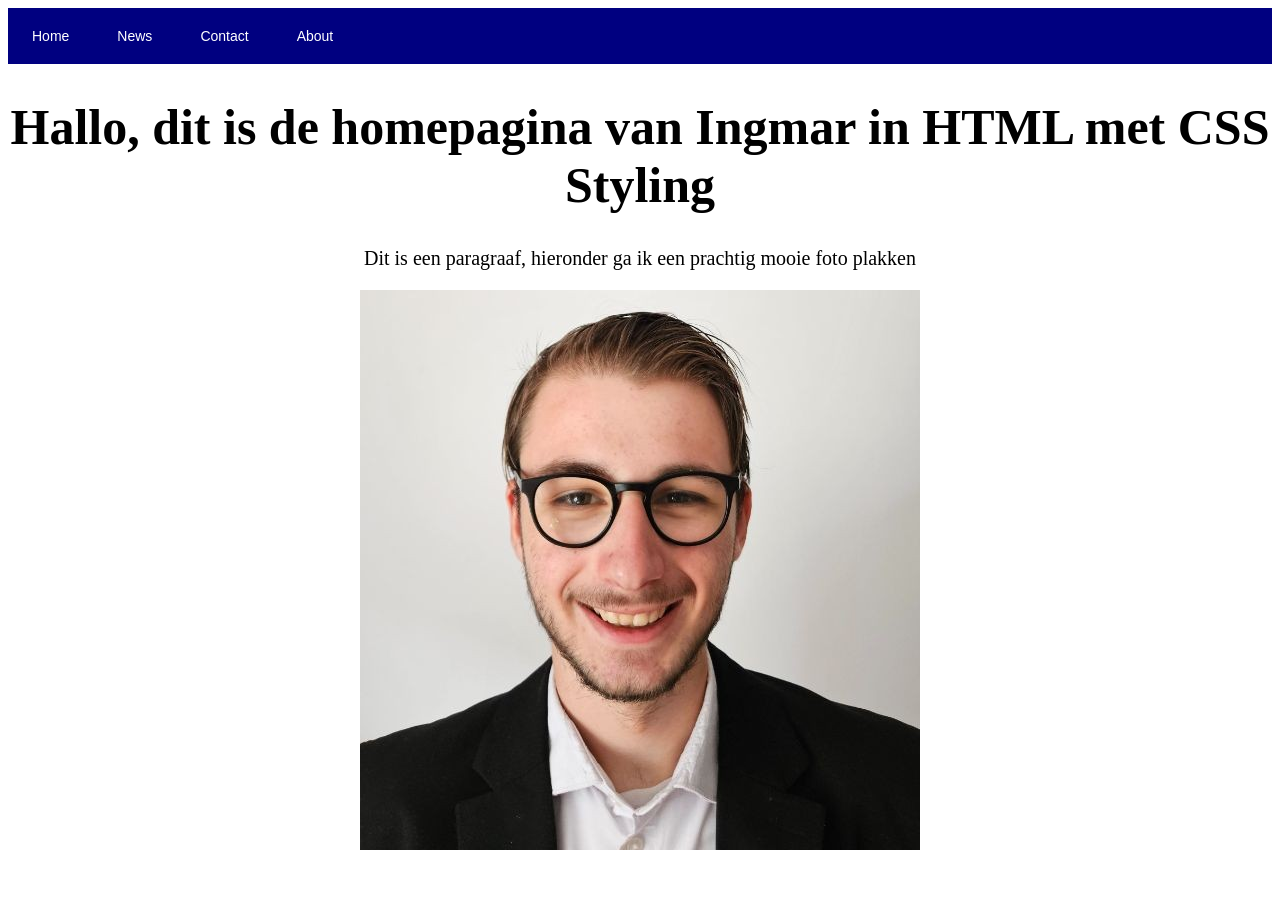
<file: Opdrachten/Frontend/templates/index.html>
<!DOCTYPE html>
<html>
<link rel="stylesheet" type="text/css" href="../static/styling.css">
<head>
    <title>Ingmar's Homepagina</title>
</head>
<ul>
  <li><a href="/">Home</a></li>
  <li><a href="news">News</a></li>
  <li><a href="contact">Contact</a></li>
  <li><a href="about">About</a></li>
</ul>

<h1> Hallo, dit is de homepagina van Ingmar in HTML met CSS Styling</h1>

<p> Dit is een paragraaf, hieronder ga ik een prachtig mooie foto plakken </p>

<img src="../static/media/Testing.jpg" alt="Prachtige foto" />
</html>
</file>
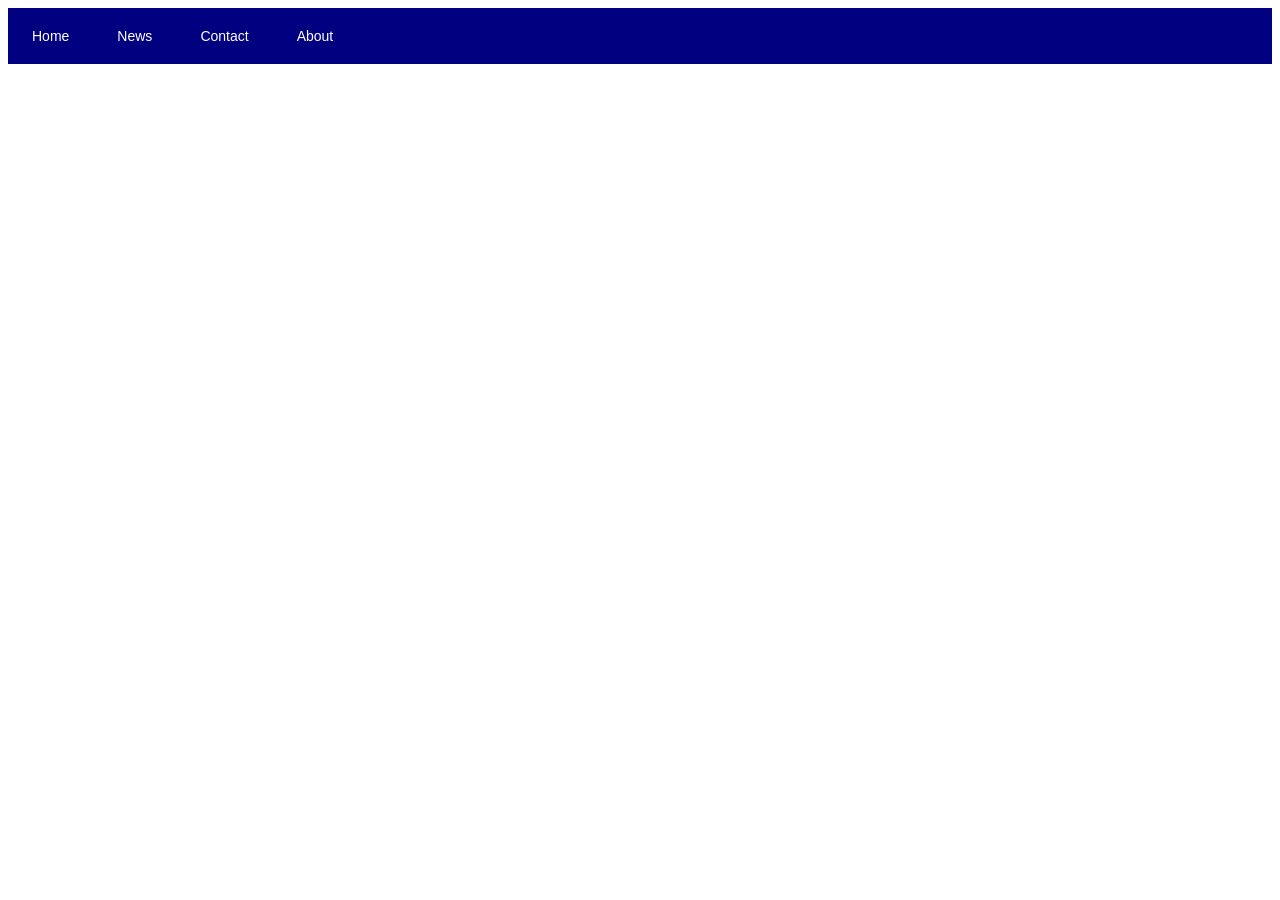
<file: Opdrachten/Frontend/templates/contact.html>
<!DOCTYPE html>
<html>
<link rel="stylesheet" type="text/css" href="../static/styling.css">
<head>
    <title>Ingmar's contactpagina</title>
</head>
<ul>
    <li><a href="/">Home</a></li>
    <li><a href="news">News</a></li>
    <li><a href="contact">Contact</a></li>
    <li><a href="about">About</a></li>
  </ul>
</file>
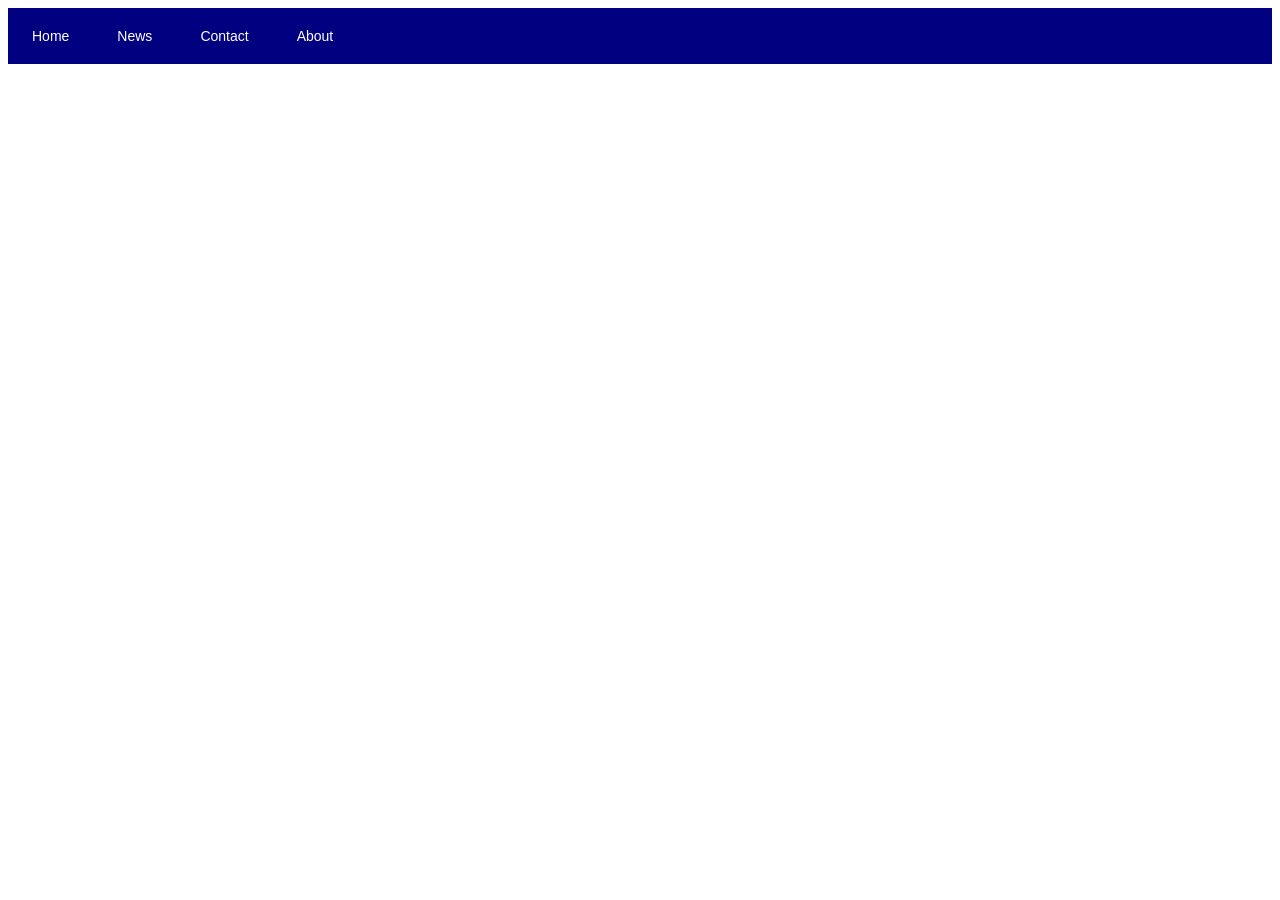
<file: Opdrachten/Frontend/templates/news.html>
<!DOCTYPE html>
<html>
<link rel="stylesheet" type="text/css" href="../static/styling.css">
<head>
    <title>Ingmar's newspagina</title>
</head>
<ul>
    <li><a href="/">Home</a></li>
    <li><a href="news">News</a></li>
    <li><a href="contact">Contact</a></li>
    <li><a href="about">About</a></li>
  </ul>
</file>
<file: Opdrachten/Frontend/static/styling.css>
body {
    background-color: white;
  }
  
  h1 {
    color: black;
    text-align: center;
    font-size: 50px;
  }
  
  p {
    font-family: verdana;
    font-size: 20px;
    text-align: center;
  }

  img {
    display: block;
    margin-left: auto;
    margin-right: auto;
  }

  ul {
    list-style-type: none;
    margin: 0;
    padding: 0;
    overflow: hidden;
    text-align: center;
    color: white;
    background-color: navy;
  }

  li {
    float: left;
  }

  li a {
    display: block;
    color: white;
    text-align: center;
    font: 14px arial, sans-serif;
    padding: 20px 24px;
    text-decoration: none;
  }

  li a:hover {
    background-color: blue;
  }
</file>
